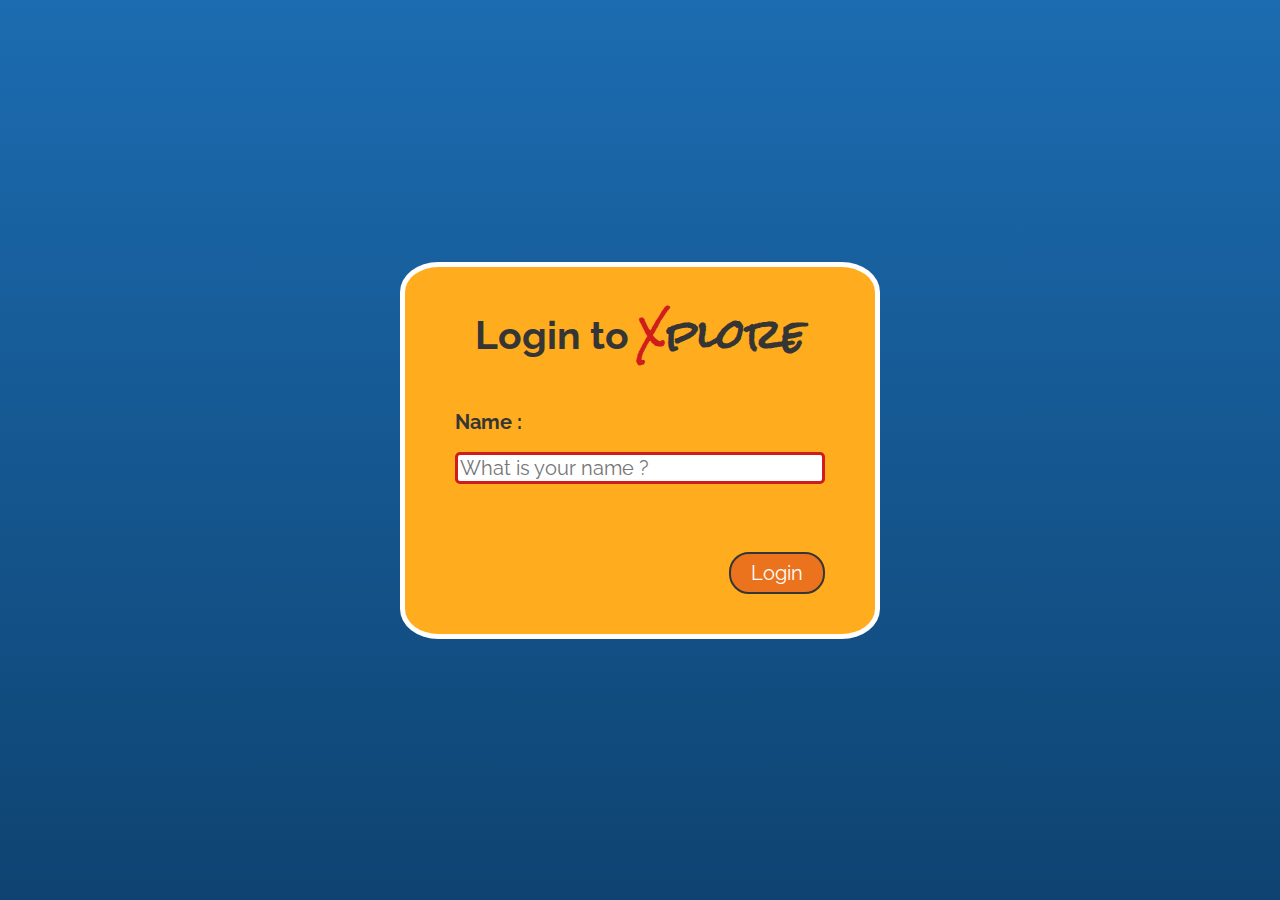
<file: index.html>
<!DOCTYPE html>
<html lang="en" dir="ltr">

<head>
  <meta charset="utf-8">
<link href="https://fonts.googleapis.com/css2?family=Raleway&family=Rock+Salt&display=swap" rel="stylesheet">
<link rel="icon" href="images/favicon.ico">

  <title>Xplore - Maths</title>
  <link rel="stylesheet" href="css/styles.css">

<!--
  <script type="text/javascript">
      function login(){
        username = document.getElementById("name").value;
        window.location ="www.yahoo.com";

      };
  </script>
-->


</head>

<body class="body-layout-login">

  <div class="div-container">

    <form id="form-layout" action="rules.html">
      <h1>Login to <font style="font-family: 'Rock Salt', cursive;"><font style="color:#d01c1c">X</font>plore   </font></h1>
      <label for="Name"><b> Name :</b></label><br><br>
      <input type="text" placeholder="What is your name ?" name="username" id="name" required size=30><br><br>

      <button id="login-btn">Login </button>

    </form >

  </div>










</body>





</html>
</file>
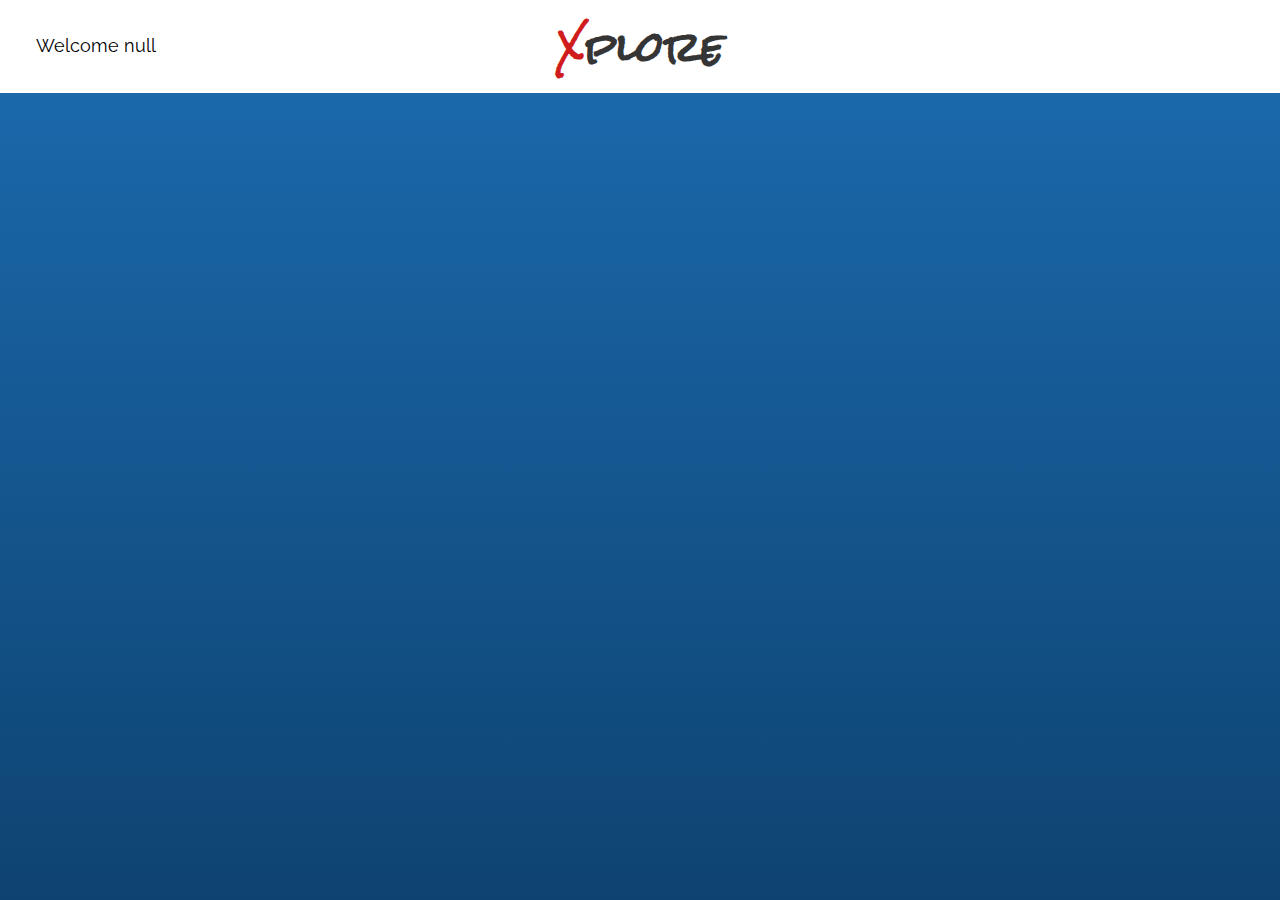
<file: rules.html>
<!DOCTYPE html>
<html lang="en" dir="ltr">

<head>
  <meta charset="utf-8">
<link href="https://fonts.googleapis.com/css2?family=Raleway&family=Rock+Salt&display=swap" rel="stylesheet">
<link rel="icon" href="images/favicon.ico">

  <title>Xplore - Maths</title>
  <link rel="stylesheet" href="css/styles.css">
</head>

<body class="body-layout">
  <div class="topbar-div">


<!-- Welcome Username START -->
      <p>Welcome
      <script>
          const queryString = window.location.search;
          const urlParams = new URLSearchParams(queryString);
          const name = urlParams.get('username')
          document.write(name);
      </script></p>

<!-- Welcome Username END -->


      <h1 align="center"> <font style="color:#d01c1c">X</font>plore</h1>



  </div>











</body>

</html>
</file>
<file: css/styles.css>
html {
  width: 100%;
  height: 100%;
}

/* BODY elements */

.body-layout-login{
  background: linear-gradient(#1c6cb1, #0e4371);
  height: inherit;
  width: inherit;
  margin:0;
  display:flex;
}


.body-layout{
  background: linear-gradient(#1c6cb1, #0e4371);
  height: inherit;
  width: inherit;
  margin:0;
  display: block;
}
/* DIV elements */

.div-container{
  margin: auto auto;
  align-items: center;
  padding: 20px 50px 40px;

  border-radius: 8%;
  border-style:  solid;
  border-width: 5px;

  border-left-color: white;
  border-top-color: white;
  border-right-color: white;
  border-bottom-color: white;

  background-color: #ffad1e;
}


/* FORM elements */
.form-layout {
  color: white;

}
#form-layout h1{
  font-family: 'Raleway', sans-serif;
  text-align: center;
  font-size: 39px;
  margin:0;
  padding: 0 0 30px;
  color:#353535;

}

#form-layout label{
  font-family: 'Raleway', sans-serif;
  color:#353535;
  font-size: 20px;
}

#form-layout input{
  font-family: 'Raleway', sans-serif;
  color:#353535;
  font-size: 20px;
  border-radius: 5px;
  border:3px solid #d01c1c;
  margin-bottom: 50px;

}

#form-layout button{
  font-family: 'Raleway', sans-serif;
  color: white;
  background-color: rgba(208,28,28,0.4);     /*#d01c1c*/

  font-size: 20px;
  padding: 7px 20px;

  border-top-left-radius: 20px;
  border-bottom-left-radius: 20px;
  border-top-right-radius: 20px;
  border-bottom-right-radius: 20px;

  border-color: #353535;
  border-style: solid;

  float: right;

}

#form-layout button:hover{

  background-color: rgba(208,28,28,0.9);     /*#d01c1c*/

}

.topbar-div{
  background-color: white;
  padding: 0;
  margin: 0;
  position: sticky;
  width: 100%;

}

.topbar-div h1{

  padding:0;
  font-family: 'Rock Salt', cursive;
  font-size: 39px;
  color:#353535;
  width:100%;
  margin: 0;
  position: absolute;
  left:0;
  top:0;
  display: inline-block;
  background-color: white;


}


.topbar-div p{
  font-family: 'Raleway', sans-serif;
  font-size: 18px;
  display: inline-block;
  width:15%;
  text-align: center;
  margin: 0;
  z-index: 2;
  padding-top: 35px;

  position: absolute;

}
</file>
